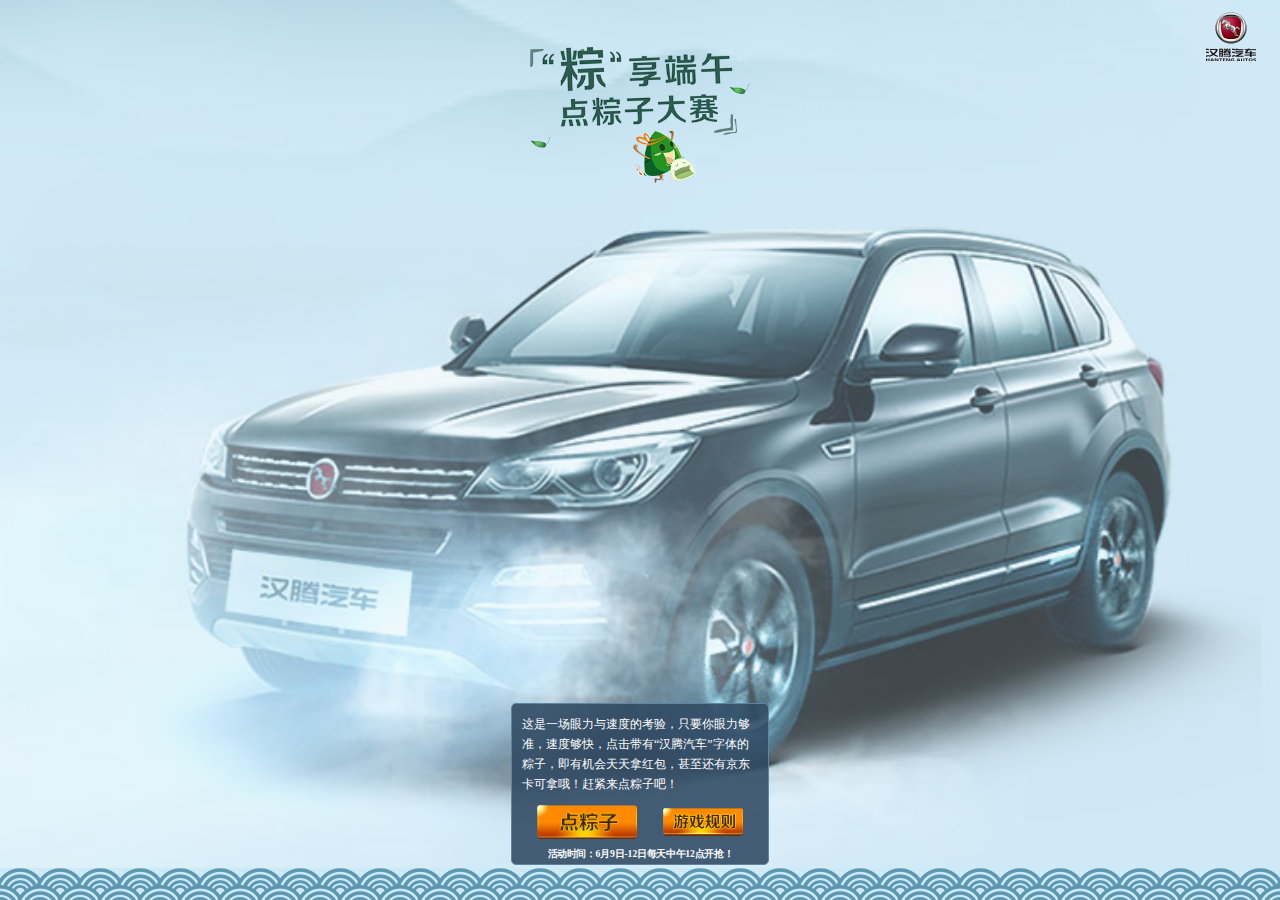
<file: index.html>
<!DOCTYPE html>
<html>
<head>
<meta charset="UTF-8">
<meta name="viewport" content="width=device-width, initial-scale=1,maximum-scale=1,user-scalable=no">
<meta name="format-detection" content="telephone=no">
<title>汉腾汽车·粽享端午</title>
<link rel="stylesheet" type="text/css" href="css/game.css">
</head>

<body>
<div class="loading-view view">
	<a class="logo" href="javascript:void(0)"></a>
	<div class="loading-bar">
		<p id="bar"></p>
	</div>
</div>
<div class="start-view view">
	<div class="start-detail">
		<a class="logo" href="javascript:void(0)"></a>
		<div class="big-zongzi"></div>
		<div class="rule-box">
			这是一场眼力与速度的考验，只要你眼力够准，速度够快，点击带有“汉腾汽车”字体的粽子，即有机会天天拿红包，甚至还有京东卡可拿哦！赶紧来点粽子吧！
			<div class="button-group">
				<a href="javascript:void(0)" class="start-btn"></a>
				<a href="javascript:void(0)" class="rule-btn"></a>
			</div>
			<div class="active-time">
				<span>活动时间：6月9日-12日每天中午12点开抢！</span>
			</div>
		</div>
	</div>
	<div class="game-detail">
		<div class="pack-panel">
			<span class="pack"></span>
			<span class="pack-count" id="pack-count">0</span>
			元			
		</div>
		<div class="light-box">
			<span class="title"></span>
			<ul>
				<li><img src="./images/car-icon/1.png"></li>
				<li><img src="./images/car-icon/2.png"></li>
				<li><img src="./images/car-icon/3.png"></li>
				<li><img src="./images/car-icon/4.png"></li>
				<li><img src="./images/car-icon/5.png"></li>
				<li><img src="./images/car-icon/6.png"></li>
				<li><img src="./images/car-icon/7.png"></li>
				<li><img src="./images/car-icon/8.png"></li>
			</ul>
		</div>
	</div>
	<div class="bottom-bg"></div>
	<div id="game-bg"></div>
</div>
<!-- <div id="game-bg"></div> -->
<div class="rule-dialog">
	<div class="rule-dialog-box">
		<a href="javascript:void(0)" class="close" id="dialog-close"></a>
		<span class="title"></span>
		<ul>
			<li>1、关注汉腾汽车微信公众号，参与游戏赢取大奖。</li>
			<li>2、活动期间点击带有“汉腾汽车”字体的粽子，<i>以最短时间集齐“汉腾汽车·粽享端午”8个字的前5名网友，即可获得200元京东卡一张。</i></li>
			<li>3、带有“汉腾汽车”字体的粽子分为三种：红包、字、空白，随机发放。</li>
			<li>4、前5名的成绩是以活动期间网友最好成绩为准；而红包成绩是以每日网友参与的最后一次成绩为准。</li>
			<li>5、奖品领取方式具体请查看微信文章。</li>
		</ul>
	</div>
</div>

<div class="game-over-dialog">
	<div class="big-car">
		<div class="light"></div>
	</div>
	<div class="game-over-box">
		<span class="title"></span>
		<h3>
			第<span id="rank-number">11</span>名
		</h3>
		<div class="game-over-tip" id="then1">
			恭喜您完成挑战，共耗时<span id="useTime"></span>时间。<br>
			青年敢不敢，再来一战?<br>
			<span class="small">(奖品领取成绩标准，请查看游戏规则或微信推送文章)</span>
		</div>
		<div class="btn-group">
			<a href="javascript:void(0)" class="play-again">再战一次</a>
			<a href="javascript:void(0)" class="share-btn">分享朋友圈</a>
		</div>
		<div class="form">
			<input type="text" id="phone" placeholder="输入手机号领取红包">
			<button class="submit" id="submit"></button>
		</div>
	</div>
</div>
<!-- 分享朋友圈 -->
<div class="share-dialog">
	<p>请点击右上角分享到朋友圈</p>
</div>

<script type="text/javascript" src="js/hilo-standalone.min.js"></script>
<script type="text/javascript" src="js/zepto.min.js" ></script>
<script type="text/javascript" src="js/gameScene.js"></script>
<script>
$(function() {
	var $winHeight = $(window).height(),
		$winWidth = $(window).width(),
		$bar = $('#bar'),
		$loadingView = $('.loading-view'),
		$startView = $('.start-view'),
		$startBtn = $('.start-btn'),
		$ruleBtn = $('.rule-btn'),
		$startDetail = $('.start-detail'),
		$gameDetail = $('.game-detail'),
		$playAgain = $('.play-again'),
		$gameOverDialog = $('.game-over-dialog'),
		$submit = $('#submit'),
		$phone = $('#phone'),
		$shareDialog = $('.share-dialog'),
		$shareBtn = $('.share-btn');

	var stage = new Hilo.Stage({
		renderType: 'canvas',
		container: document.getElementById('game-bg'),
		// width: 375,
		// height: 667
		width: $winWidth,
		height: $winHeight
	});
	stage.enableDOMEvent(Hilo.event.POINTER_START, true);

	var ticker = new Hilo.Ticker(60);
	ticker.addTick(stage);
	ticker.start();
	ticker.addTick(Hilo.Tween);
	// 下载队列
	var queue = new Hilo.LoadQueue();
	queue.maxConnections = 3; //设置同时下载的最大连接数，默认为2
	queue.add([
		{id:'gameBg', size: 48, src:'images/game-bg.jpg'},
		{id:'startBtn', size: 9, src:'images/start-btn.png'},
		{id:'ruleBtn', size: 8, src:'images/rule-btn.png'},
		{id:'ruleBoxBtn', size: 8, src:'images/rule-box-bg.png'},
		{id:'bigZongzi', size: 89, src:'images/big-zongzi.png'},
		{id:'packPanel', size: 89, src:'images/pack-panel.png'},
		{id:'pack', size: 3, src:'images/pack.png'},
		{id:'rankTitle', size: 2, src:'images/rank-title.png'},
		{id:'playAgain', size: 2, src:'images/play-again.png'},
		{id:'zongzi', size: 2, src:'images/zongzi.png'},
		{id:'bigCar', size: 248, src:'images/big-car.png'},
		{id:'bigCarLight', size: 479, src:'images/big-car-light.png'},
		{id:'ruleDialogTitle', size: 10, src:'images/rule-dialog-title.png'},
		{id:'ruleDialogBg', size: 10, src:'images/rule-dialog-bg.png'},
		{id:'bottomBg', size: 10, src:'images/bottom-bg.png'},
		{id:'closeBtn', size: 10, src:'images/close.png'},
	]);
	queue.on('load', function(e) {
		//console.log('load:', e.detail);
		$bar.width(queue.getLoaded() / queue.getTotal() * 100 + '%');
	});
	queue.on('complete', function(e){
		$loadingView.hide();
		$startView.show();
	});
	queue.start();
	
	var gameScene = new GameScene().addTo(stage);

	var startGame = function() {
		$startDetail.hide();
		$gameDetail.show();
		$('#game-bg').show();
		$gameOverDialog.hide();
		gameScene.start();
	}
	// 开始游戏
	$startBtn.on('click', startGame);
	// 重玩
	$playAgain.on('click', startGame);

	$ruleBtn.on('click', function() {
		$('.rule-dialog').show();
	});

	$('#dialog-close').on('click', function() {
		$('.rule-dialog').hide();
	});

	// 提交成绩
	$submit.on('click', function() {
		var phone = $phone.val(),
			useTime = gameScene.useTime,
			money = gameScene.money;
		if(phone.length != 11) {
			return alert('请输入正确手机号！');
		}
		if(useTime <= 0) {
			return alert('请好好玩游戏！');
		}
		if(money > 5) {
			return alert('红包金额异常！');
		}
		$.post(window.baseUrl + '/packer/index/add', {phone: phone, useTime: useTime, money: money}, function(json) {
			// 
			alert('提交成功！');
			$phone.val('');
			$gameOverDialog.hide();
			$startDetail.show();
			$gameDetail.hide();
		});
	});
	// 分享朋友圈
	$shareBtn.on('click', function() {
		$shareDialog.show();
	});
	// 关闭分享朋友圈弹出层
	$shareDialog.on('click', function() {
		$shareDialog.hide();
	});

	// window.baseUrl = 'http://192.168.31.152:8360';
	window.baseUrl = '';
});
</script>
</body>
</html>
</file>
<file: css/game.css>
body{ overflow: hidden; background: #000;  }
body, p, ul{ margin: 0; padding: 0; font: 12px/1.231 normal;}
ul{ font-size: 12px; line-height: 16px; }
li{ list-style: none; }
a{ text-decoration: none; }
.view{ position: absolute; top: 0; left: 0; width: 100%; height: 100%; }
.loading-view{ background: url('../images/loading-bg.jpg') no-repeat; background-size: 100%;  }
.logo{ background: url('../images/logo.png') no-repeat; background-size: 100%; position: absolute; top: 12px; right: 24px; width: 50px; height: 49px; z-index: 3; }
.loading-bar{ width: 215px; height: 17px; border: #62768a solid 1px; background: #00163f; border-radius: 5px; box-sizing: border-box; margin: 0 auto; position: relative; top: 45%; }
.loading-bar p{ background: url('../images/loading-bar.png'); width: 0%; height: 13px; border: #12161d solid 1px; border-radius: 5px; position: relative; -webkit-transition: width 0.4s ease-in-out; }
.loading-bar p:after{ content: ""; position: absolute; right: -30px; width: 37px; height: 20px; background: url('../images/loading-car.png') no-repeat; background-size: 100%;}

/* 开始场景 */
.start-view{ display: none; text-align: center; background: url('../images/game-bg.jpg') no-repeat center; background-size: 100%; }
.start-view .box{ position: absolute; top: 0; left: 0; right: 0; bottom: 0; }
.start-view .rule-box{ background: rgba(48, 74, 100, 0.89); border: #5e86a4 solid 1px; width: 258px; height: 162px; border-radius: 5px; position: absolute; bottom: 35px; left: 50%; margin-left: -129px; z-index: 1; box-sizing: border-box; padding: 10px; text-align: left; font-size: 12px; color: #fff; line-height: 20px;}
.start-view .rule-box .button-group{ padding: 10px 0 5px; overflow: hidden; text-align: center; line-height: 34px; }
.start-view .rule-box .start-btn{ background: url('../images/start-btn.png') no-repeat; background-size: 100%; width: 100px; display: inline-block; height: 34px; margin-right: 23px; vertical-align: middle; }
.start-view .rule-box .rule-btn{ background: url('../images/rule-btn.png') no-repeat; background-size: 100%; width: 80px; height: 28px; display: inline-block; vertical-align: middle; }
.start-view .rule-box .active-time{ text-align: center; }
.start-view .rule-box .active-time span{ -webkit-transform: scale(0.8); white-space: nowrap; -webkit-transform-origin: left; display: inline-block; width: 296px; font-weight: 700; }
.start-view .big-zongzi{ background: url('../images/big-zongzi.png') no-repeat; width: 220px; margin: 0 auto; height: 210px; background-size: 100%; margin-top: 47px; }
.start-view .bottom-bg{ background: url('../images/bottom-bg.png') repeat-x; height: 32px; position: absolute; left: 0; width: 100%; bottom: 0; background-size: auto 100%; }
/* iphone4 、5 and */
@media screen and (min-width: 340px) and (max-width: 375px) {
	.start-view .big-zongzi{ width: 320px; }
}
/* iphone6 plus */
@media screen and (min-width: 340px) and (max-width: 414px) {
	.start-view .big-zongzi{ width: 320px; margin-top: 77px; }
}

/* 游戏场景 */
.start-view .game-detail{ display: none; }
.text-icon{ font-size: 16px; background: #0e2431; border: #4084ab solid 2px; color: #fff; font-weight: bold; width: 20px; height: 24px; line-height: 24px; display: inline-block; text-align: center; z-index: 3; }
.start-view .pack-panel{ background: url('../images/pack-panel.png') no-repeat; background-size: 100%; width: 78px; height: 46px; line-height: 46px; position: absolute; right: 17px; top: 57px; font-size: 20px; color: #fff; }
.start-view .pack-panel .pack-count{ font-size: 12px;  }
.start-view .pack-panel .pack{ background: url('../images/pack.png') no-repeat; background-size: 100%; width: 31px; height: 36px; display: inline-block; height: 35px; vertical-align: middle; }
.start-view .light-box{ background: rgba(48, 74, 100, 0.89); border: #5e86a4 solid 1px; width: 165px; height: 85px; border-radius: 5px; position: absolute; bottom: 35px; left: 50%; margin-left: -82px; z-index: 1; }
.start-view .light-box .title{ background: url('../images/light-box-title.png') no-repeat; background-size: 100%; width: 73px; height: 25px; display: block; position: relative; margin: 0 auto; top: -20px; }
.start-view .light-box ul{ padding-left: 8px; margin-top: -12px; }
.start-view .light-box li{ border: #fff solid 1px; width: 25px; height: 28px; line-height: 28px; float: left; margin: 0 5px 8px; position: relative; -webkit-filter: grayscale(1); border-radius: 5px;}
.start-view .light-box li:before{ content: ''; position: absolute; left: -4px; top: -4px; background: url('../images/lock.png') no-repeat; background-size: 100%; width: 12px; display: block; height: 15px; }
.start-view .light-box li.active{ border: #688fac solid 1px; -webkit-filter: inherit; }
.start-view .light-box li.active:before{ display: none; }
.start-view .light-box li img{ width: 25px; height: 28px; vertical-align: middle; border-radius: 5px; }
#game-bg{ text-align: left; display: none; }

/* 规则弹出层 */
.rule-dialog, .game-over-dialog{ position: absolute; top: 0; height: 100%; width: 100%; bottom: 0; left: 0; right: 0; background: rgba(0,0,0,0.75); display: none; z-index: 5; }
.rule-dialog .rule-dialog-box{ background: url('../images/rule-dialog-bg.png') no-repeat; width: 290px; height: 240px; position: relative; top: 30%; margin: 0 auto; color: #fff; }
.rule-dialog .rule-dialog-box .title{ background: url('../images/rule-dialog-title.png') no-repeat; background-size: 100%; width: 115px; height: 39px; margin: 0 auto; position: relative; top: -20px; display: block; }
.rule-dialog .rule-dialog-box ul{ margin-top: -10px; }
.rule-dialog .rule-dialog-box li{ margin-bottom: 10px; margin-left: 10px; line-height: 19px; }
.rule-dialog .rule-dialog-box li i{ color: #ffd200; font-weight: 700; font-style: normal; }
.rule-dialog .rule-dialog-box .close{ background: url('../images/close.png') no-repeat; width: 26px; height: 29px; display: inline-block; position: absolute; right: -8px; top: -8px; }

/* 大车 */
@-webkit-keyframes show-car {
	0% { }
	/*100% { right: 0; }*/
	100% { -webkit-transform: translateX(0); }
}
@-webkit-keyframes show-light {
	0% { }
	100% { opacity: 1; }
}

@-webkit-keyframes show-dialog {
	0% { }
	100% { opacity: 1; }
}

/* 游戏结算弹出层 */
.game-over-dialog{ overflow: hidden; background: rgba(0,0,0,0.85); }

.game-over-dialog .big-car{ background: url('../images/big-car.png') no-repeat; background-size: 100%; position: absolute; right: 0; -webkit-transform: translateX(320px); top: 158px; width: 100%; height: 100%; -webkit-transition: all 1s ease-in-out; -webkit-animation: 1.5s ease-in-out 0s 1 alternate forwards 'show-car'; }
.game-over-dialog .big-car .light{ background: url('../images/big-car-light.png') no-repeat; background-size: 100%; position: absolute; width: 100%; height: 100%; opacity: 0; -webkit-animation: 0.2s ease 1.3s 1 alternate forwards 'show-light'; }
.game-over-dialog .game-over-box{ background: rgba(48, 74, 100, 0.89); border: #5e86a4 solid 1px; border-radius: 5px; width: 290px; height: 340px; position: relative; top: 20%; margin: 0 auto; opacity: 0; -webkit-animation: 1s ease-in-out 2.5s 1 alternate forwards 'show-dialog' }
.game-over-dialog .game-over-box .title{ background: url('../images/rank-title.png') no-repeat; background-size: 100%; width: 115px; display: block; height: 40px; margin: 0 auto; position: relative; top: -14px; }
.game-over-dialog .game-over-box .btn-group{ position: absolute; bottom: 60px; left: 0; width: 100%; text-align: center; }
.game-over-dialog .game-over-box .play-again,.game-over-dialog .game-over-box .share-btn{ background: url('../images/game-over-btn-bg.png') no-repeat; width: 82px; height: 34px; line-height: 34px; color: #fff; display: inline-block; text-shadow: 2px 0 0 #3a230a, -2px 0 0 #3a230a, 0 2px 0 #3a230a, 0 -2px 0 #3a230a, 1px 1px #3a230a, -1px -1px 0 #3a230a, 1px -1px 0 #3a230a, -1px 1px 0 #3a230a; margin: 0 5px; }
.game-over-dialog .submit{ background: url('../images/submit.png') no-repeat; background-size: 100%; width: 50px; height: 21px; border: none; vertical-align: middle; margin-left: 10px;}
.game-over-dialog .game-over-box .form{ position: absolute; left: 0; bottom: 20px; width: 100%; text-align: center; }
.game-over-dialog .game-over-box h3{ font-size: 28px; text-align: center; color: #fff; margin: 15px auto 10px; text-shadow: 2px 0 0 #3a230a, -2px 0 0 #3a230a, 0 2px 0 #3a230a, 0 -2px 0 #3a230a, 1px 1px #3a230a, -1px -1px 0 #3a230a, 1px -1px 0 #3a230a, -1px 1px 0 #3a230a;}
.game-over-dialog .game-over-box h3 span{ font-size: 45px; margin: 0 5px; }
.game-over-dialog .game-over-box .game-over-tip{ background: #0e2431; border: #4084ab solid 1px; /*width: 185px; height: 54px;*/ width: 226px; height: 100px; margin: 0 auto; color: #ffd200; text-align: center; line-height: 22px; box-sizing: border-box; padding-top: 5px; }
.game-over-dialog .game-over-box .game-over-tip .small{ -webkit-transform: scale(0.7); display: block; color: #fff; }
/* 分享朋友圈  */
.share-dialog{ background: rgba(0, 0, 0, 0.67) url('../images/iconfont-arrow.png') no-repeat right 10px; background-size: 100px; position: absolute; left: 0; top: 0; height: 100%; width: 100%; z-index: 9; display: none; }
.share-dialog p{ color: #fff; font-size: 14px; text-align: center; margin-top: 100px; }
</file>
